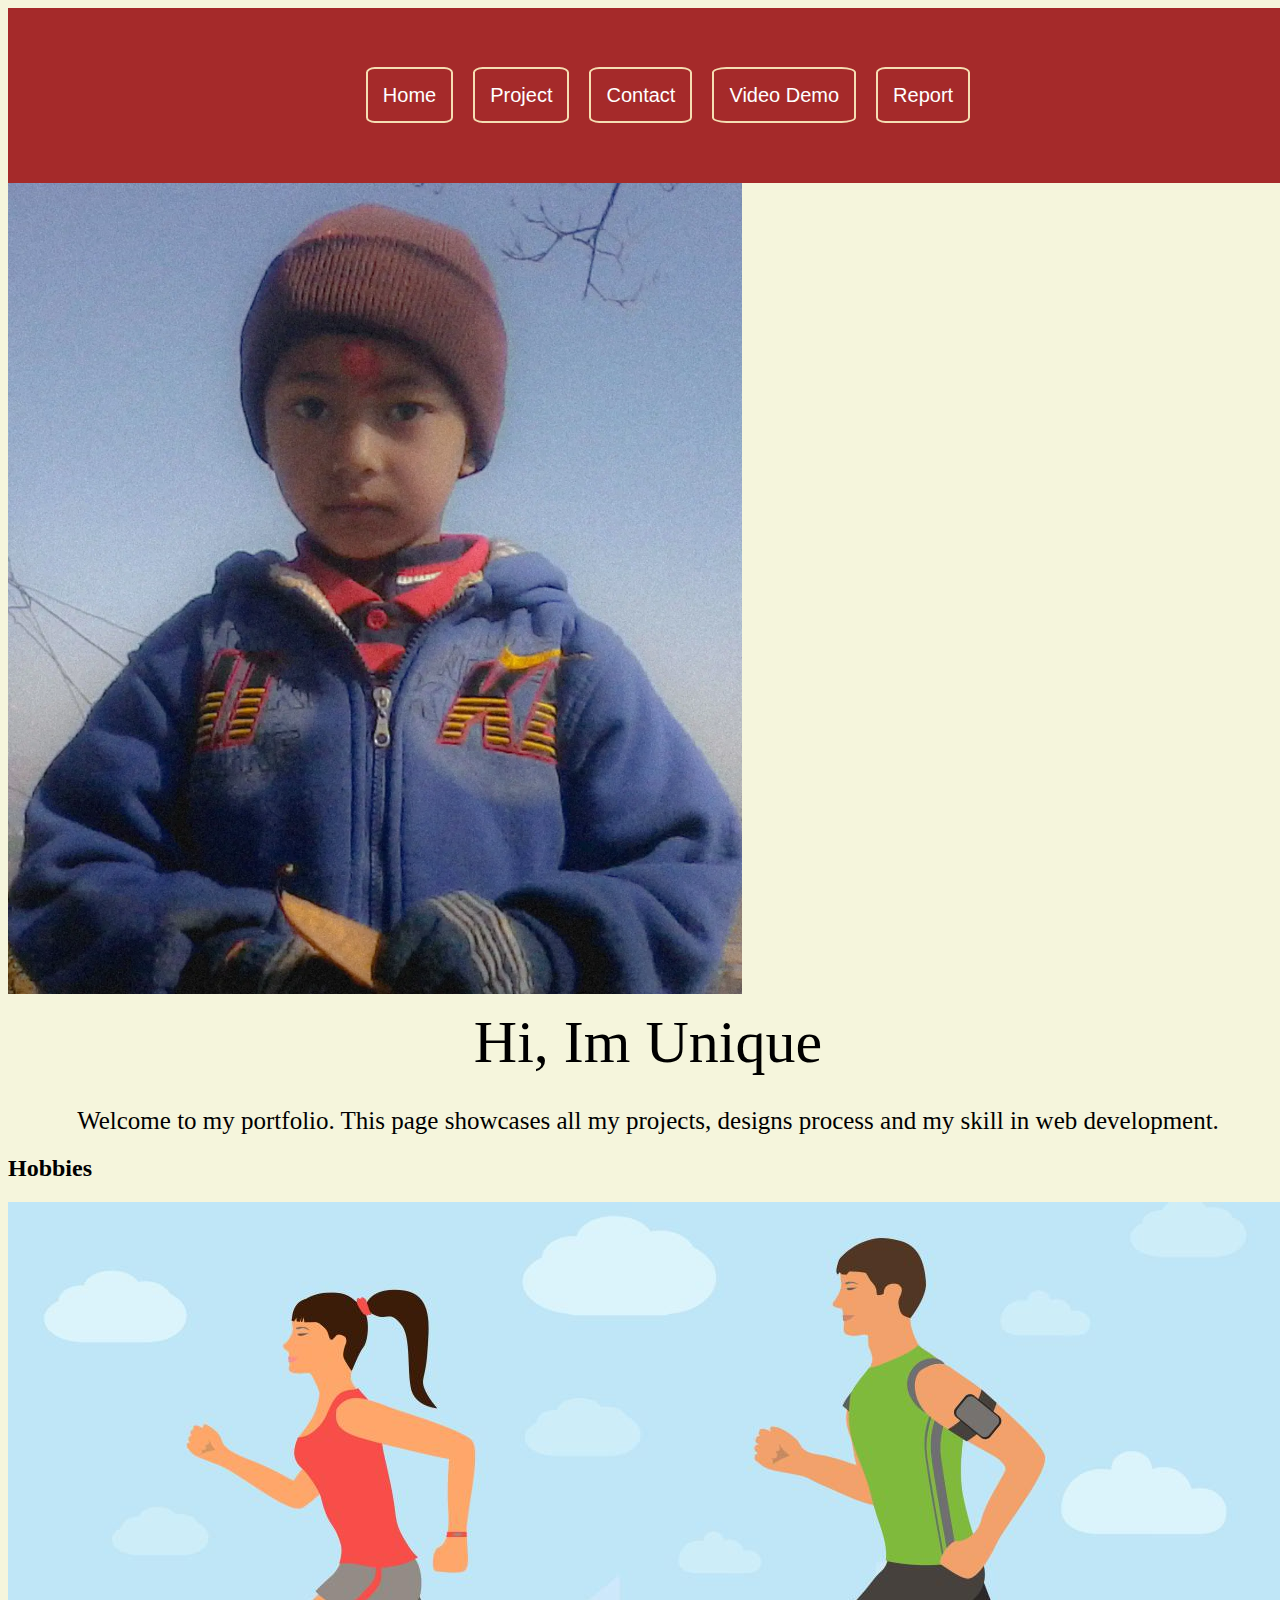
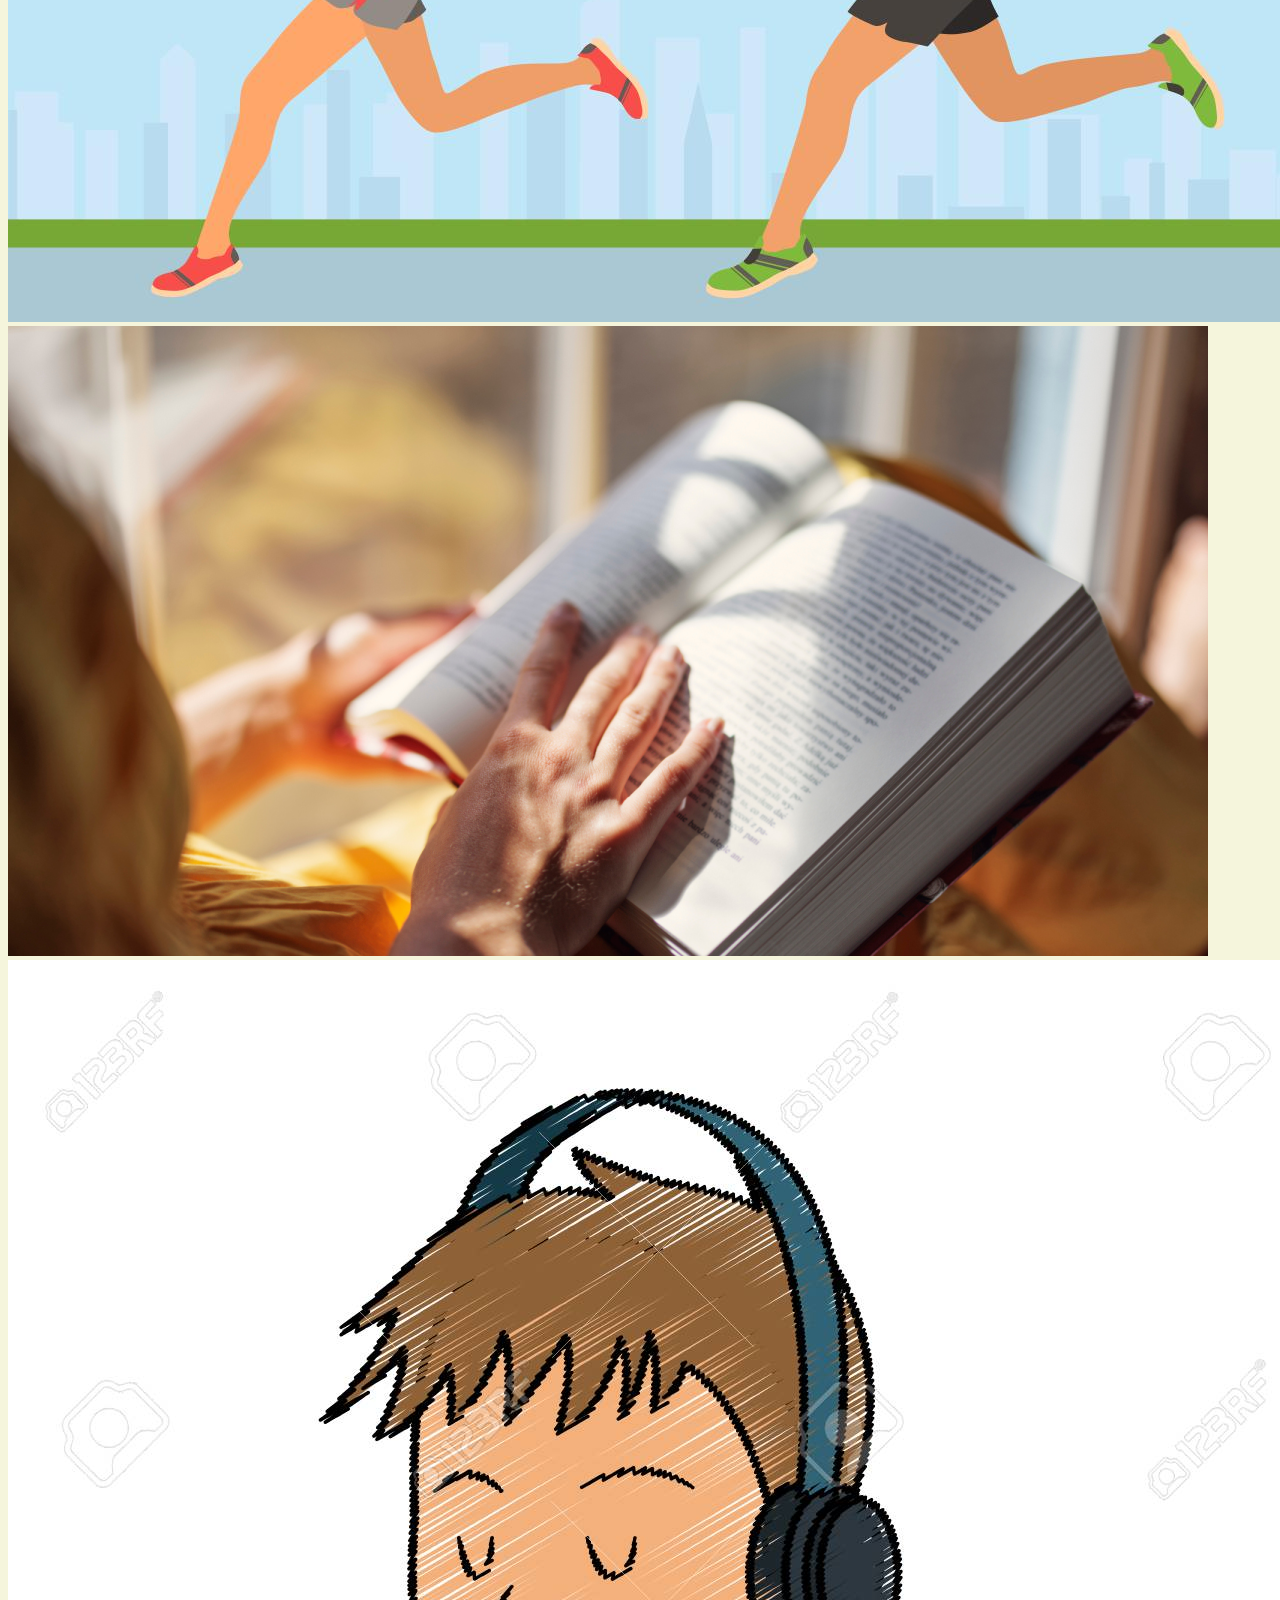
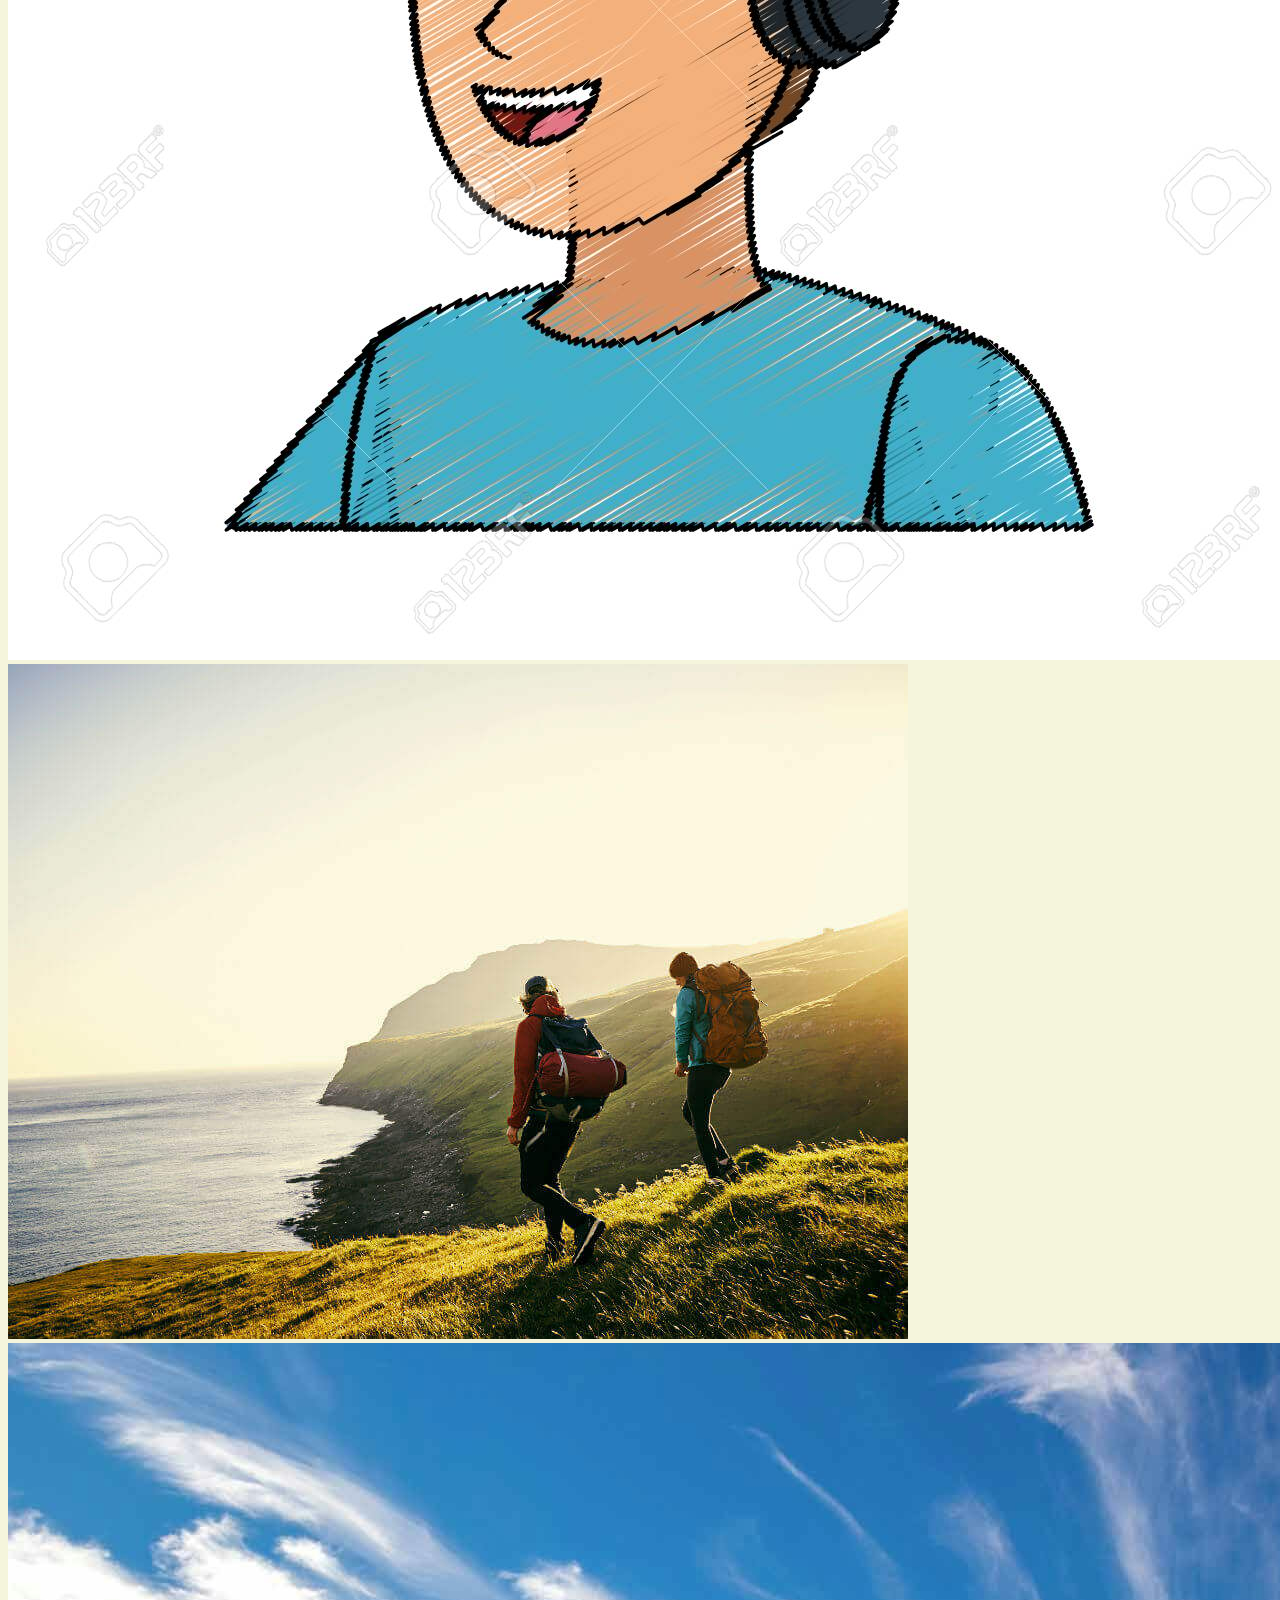
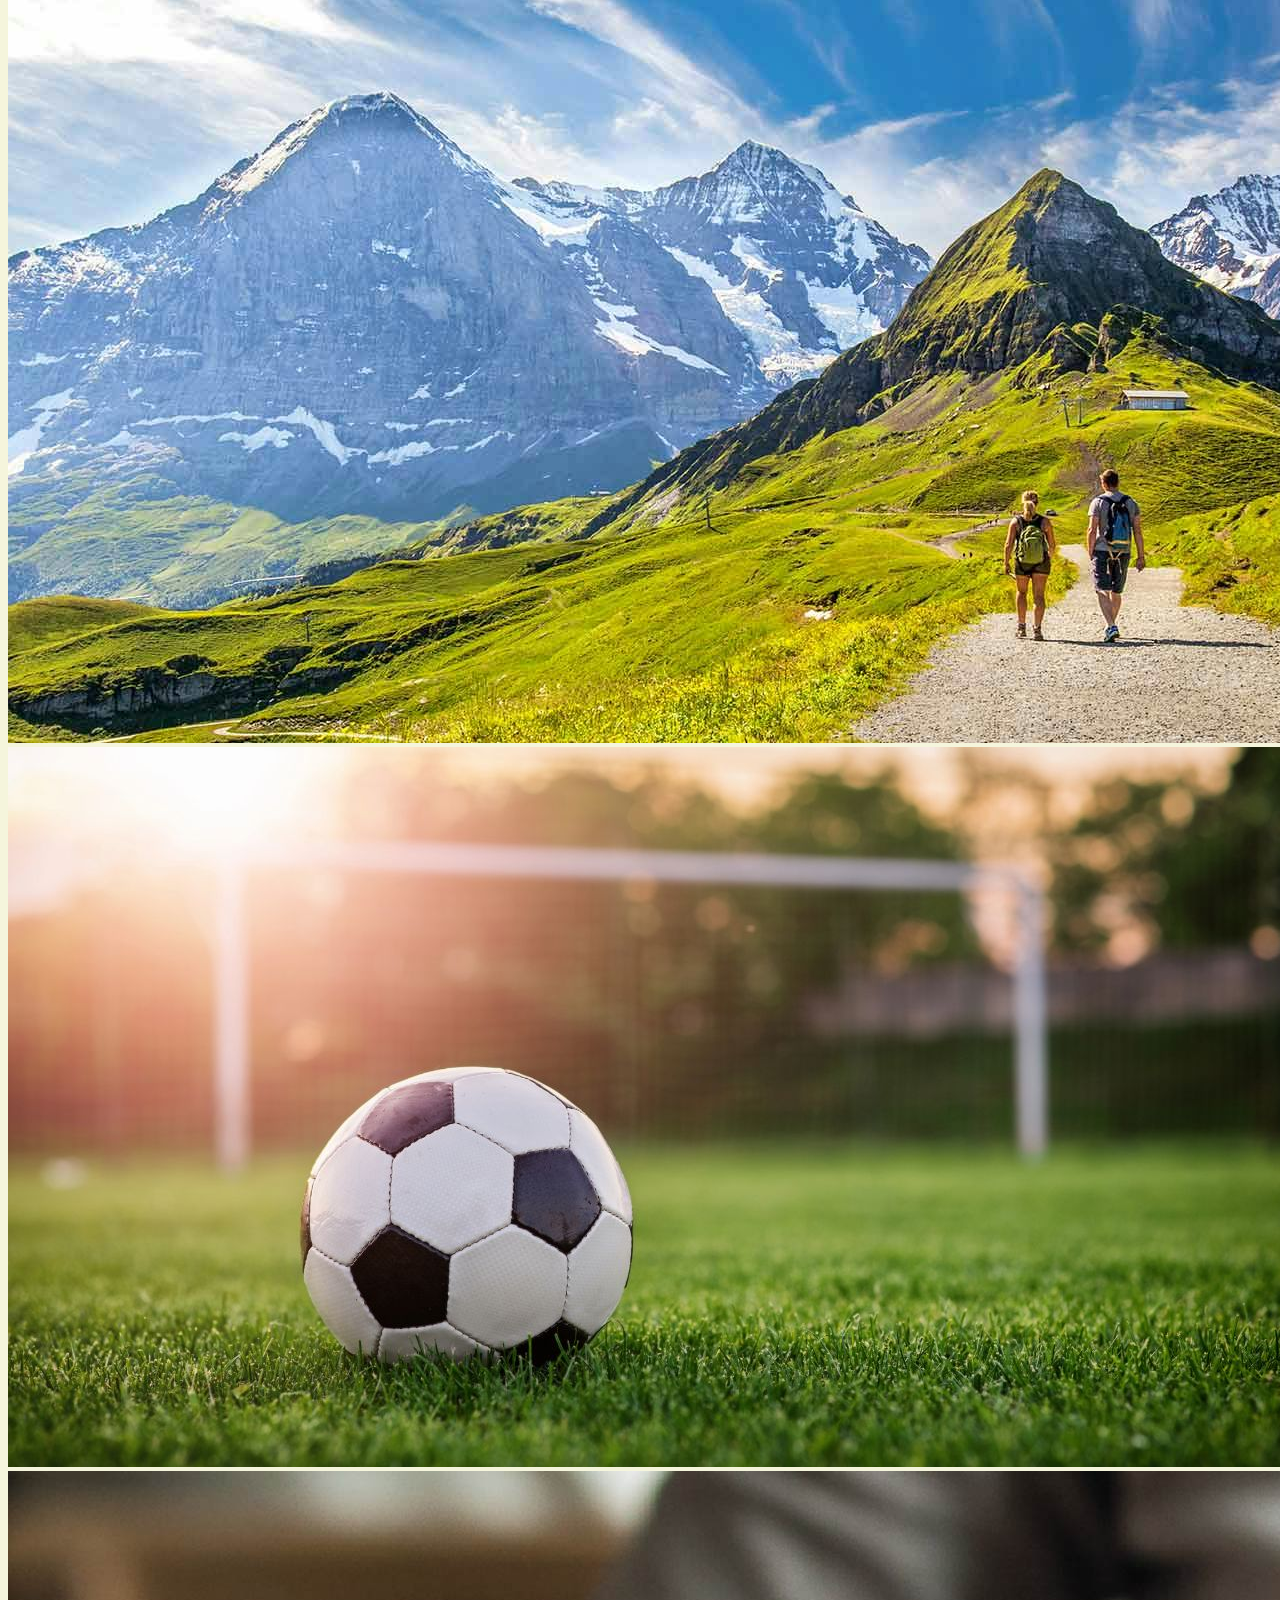
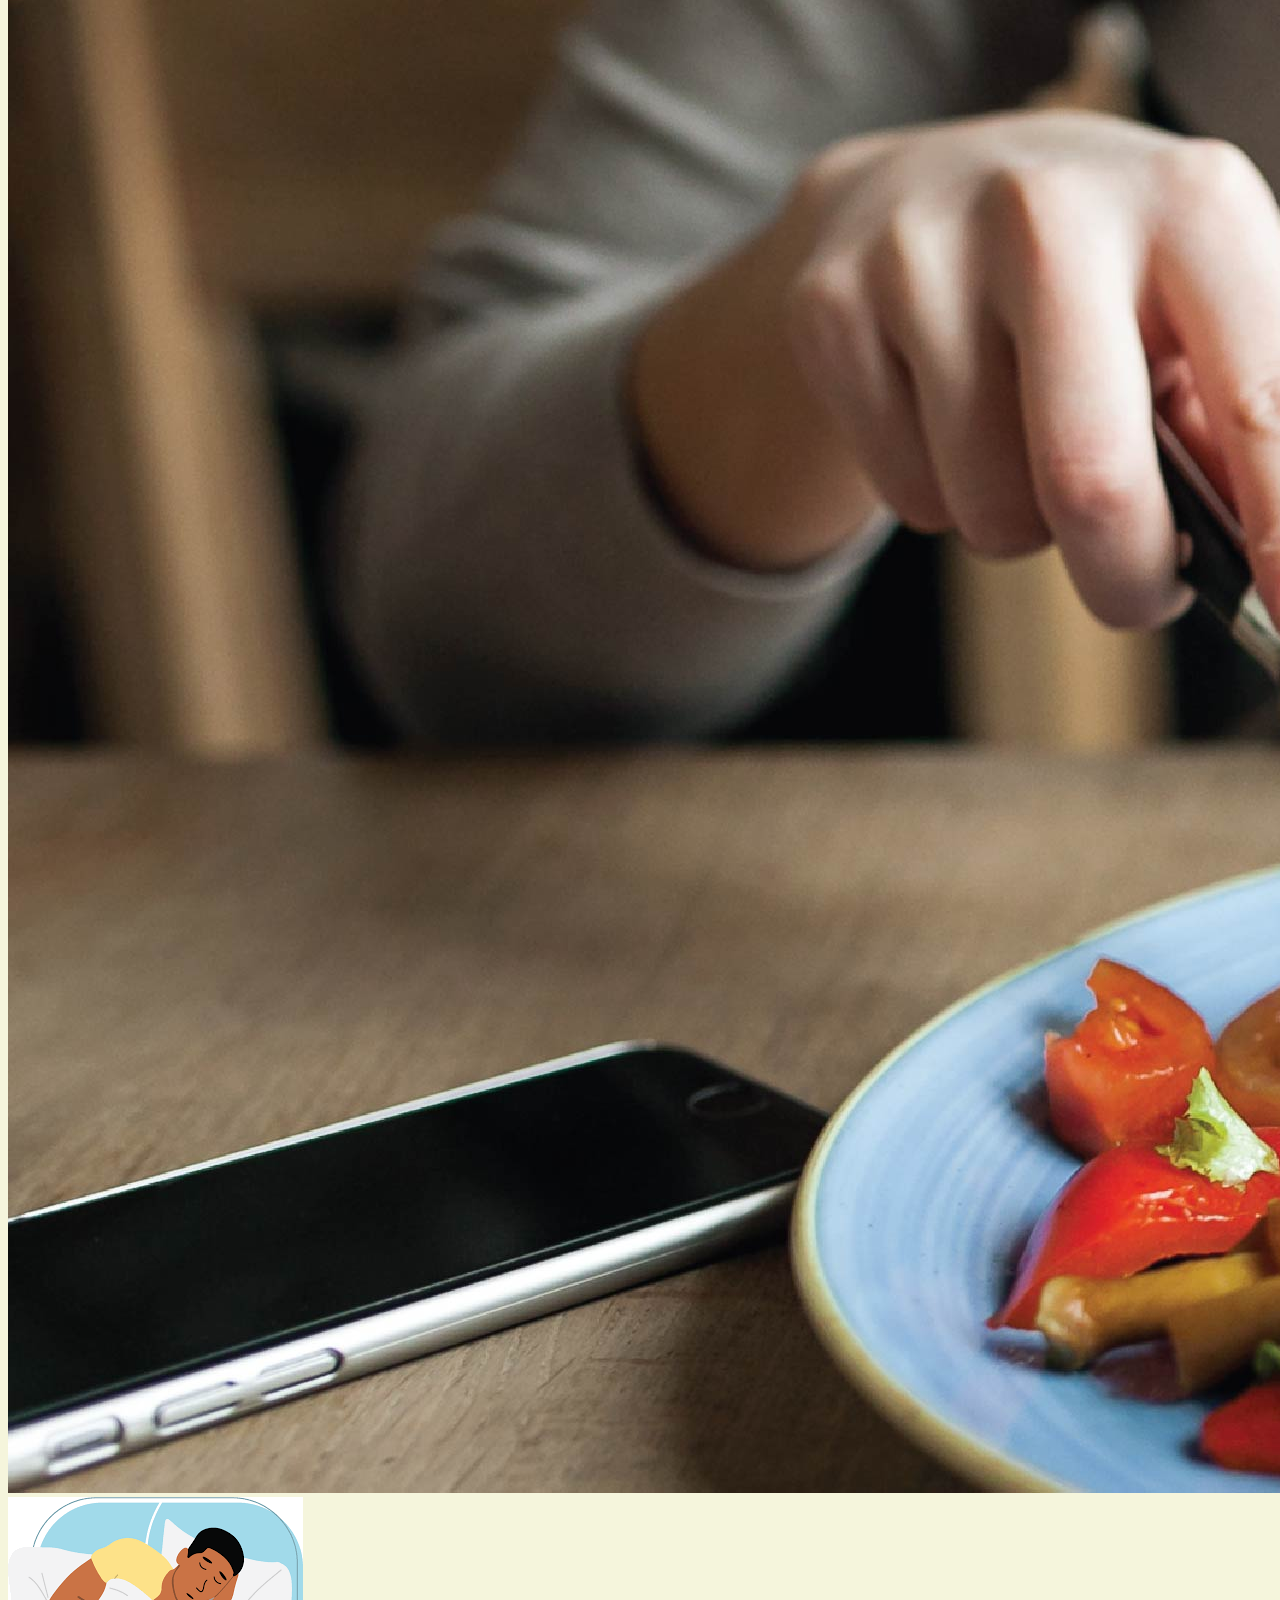
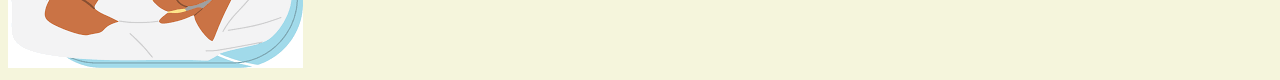
<file: index.html>
<!DOCTYPE html>
<html>
<head>
    <meta name="viewport" content="width=device-width, initial-scale=1.0">
    <link rel="stylesheet" href="www.css">
</head>
<body>
    <header>
        <nav>
            <ul>
                <li><a href="index.html">Home</a></li>
                <li><a href="project.html">Project</a></li>
                <li><a href="contact.html">Contact</a></li>
                <li><a href="videodemo.html">Video Demo</a></li>
                <li><a href="report.html">Report</a></li>
            </ul>
        </nav>
    </header>
<div class="imgfit">
    <div class="pic">
        <img src="unik.png" alt="Unique">
    </div>
    <div class="introduction">
        <div class="name">Hi, Im Unique</div>
        <div class="intro">
            Welcome to my portfolio. This page showcases all my projects,
            designs process and my skill in web development.
        </div>
    </div>
</div>
<div class="line"></div>
<div class="hobbies">
    <h2>Hobbies</h2>
    <div class="photos">
    <div class="box1"><img src="run.jpg" alt="Hobby 1"></div>
    <div class="box2"><img src="study.png" alt="Hobby 2"></div>
    <div class="box3"><img src="music.jpg" alt="Hobby 3"></div>
    <div class="box4"><img src="travel.jpg" alt="Hobby 4"></div>
    <div class="box5"><img src="hiking.jpg" alt="Hobby 5"></div>
    <div class="box6"><img src="football.jpeg" alt="Hobby 6"></div>
    <div class="box7"><img src="eat.jpg" alt="Hobby 7"></div>
    <div class="box8"><img src="sleep.png" alt="Hobby 8"></div>
    </div>
</div>
</body>
</html>
</file>
<file: www.css>
body{
    background-color:beige;
    height:100%;
    width:100%;
}
header {
    background-color: brown;
    padding: 60px;
    font-family: Arial;
}

ul {
    display: flex;
    justify-content: center;
    list-style: none;
}

li {
    margin: 0 10px;
}

li a{
    background-color:brown;
    color: white;
    padding: 15px;
    text-decoration: none;
    font-size:20px;
    border:solid wheat 2px;
    border-radius: 10%;
}
li a:hover {
    background-color: chocolate;
}
.name{
    text-align: center;
    font-size: 60px;
    margin-top: 10px;
}
.intro{
    margin-top:30px;
    font-size:25px;
    text-align: center;
}
footer{
    background-color: black;
    color:white ;
    text-align: center;
    padding: 20px;
    float:bottom;
    margin-top: 500px;
}
.images {
    display: grid;
    grid-template-columns: auto auto auto auto;
    padding: 15px;
}

.image {
    border: 2px solid black;
    height: 200px;
    margin:20px;
}
</file>
